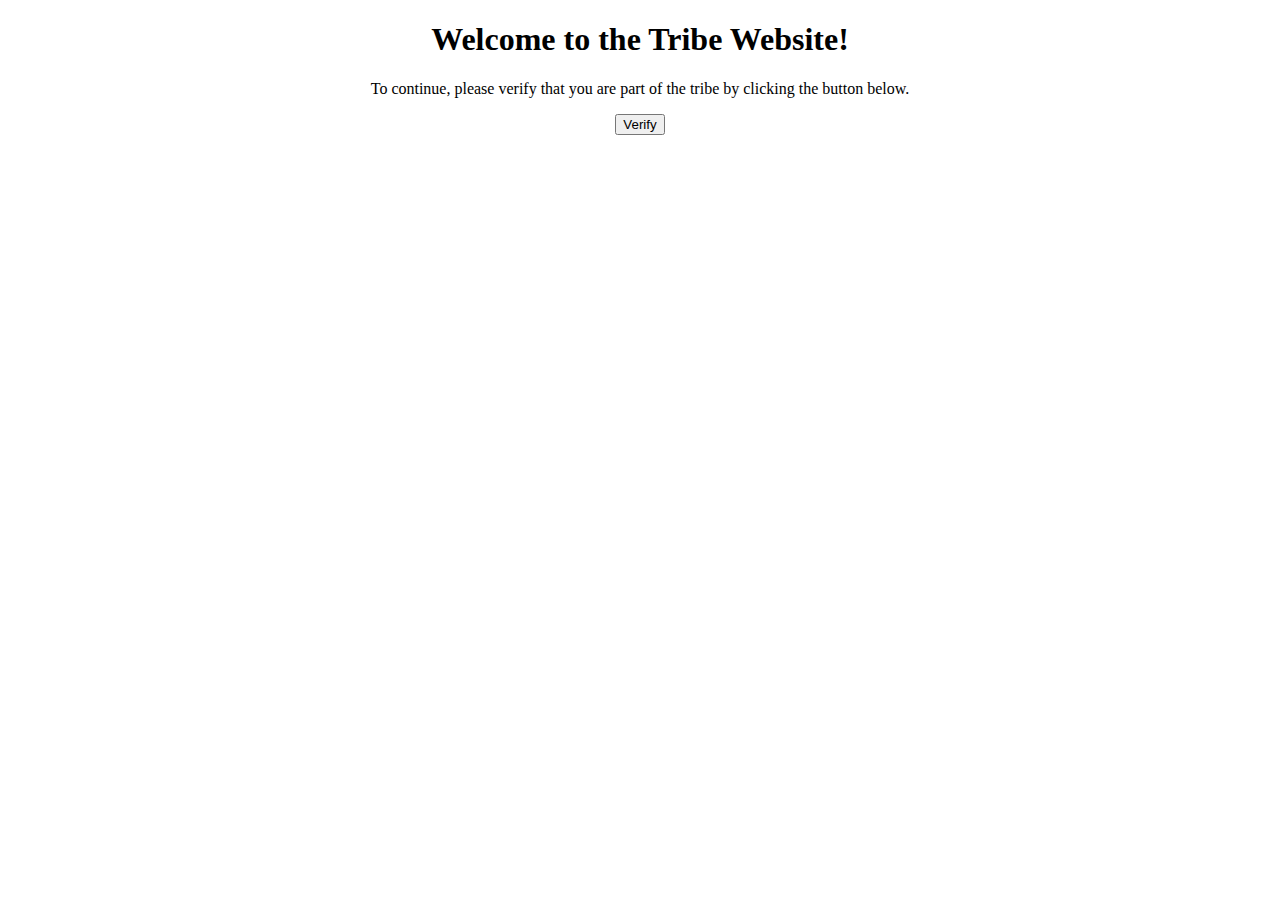
<file: index.html>
<!DOCTYPE html>
<html>
  <head>
    <title>The Tribe</title>
    <script type="text/javascript" src="index.js"></script>
    <link
      rel="SHORTCUT ICON"
      href="https://cdn.glitch.global/6cb6d29b-3b21-4555-bea3-d18cdb01e7a3/TribeLogo.png?v=1643390396571"
      type="image/x-icon"
    />
    <link
      rel="ICON"
      href="https://cdn.glitch.global/6cb6d29b-3b21-4555-bea3-d18cdb01e7a3/TribeLogo.png?v=1643390396571"
      type="image/ico"
    />
  </head>

  <body>
    <center>
      <h1>Welcome to the Tribe Website!</h1>
      <p>
        To continue, please verify that you are part of the tribe by clicking
        the button below.
      </p>
    </center>
  </body>
  <center>
    <input
      type="button"
      value="Verify"
      onclick="spstart(from:index.html)"
      id="VerifyButton"
    />
  </center>
</html>
<script></script>
</file>
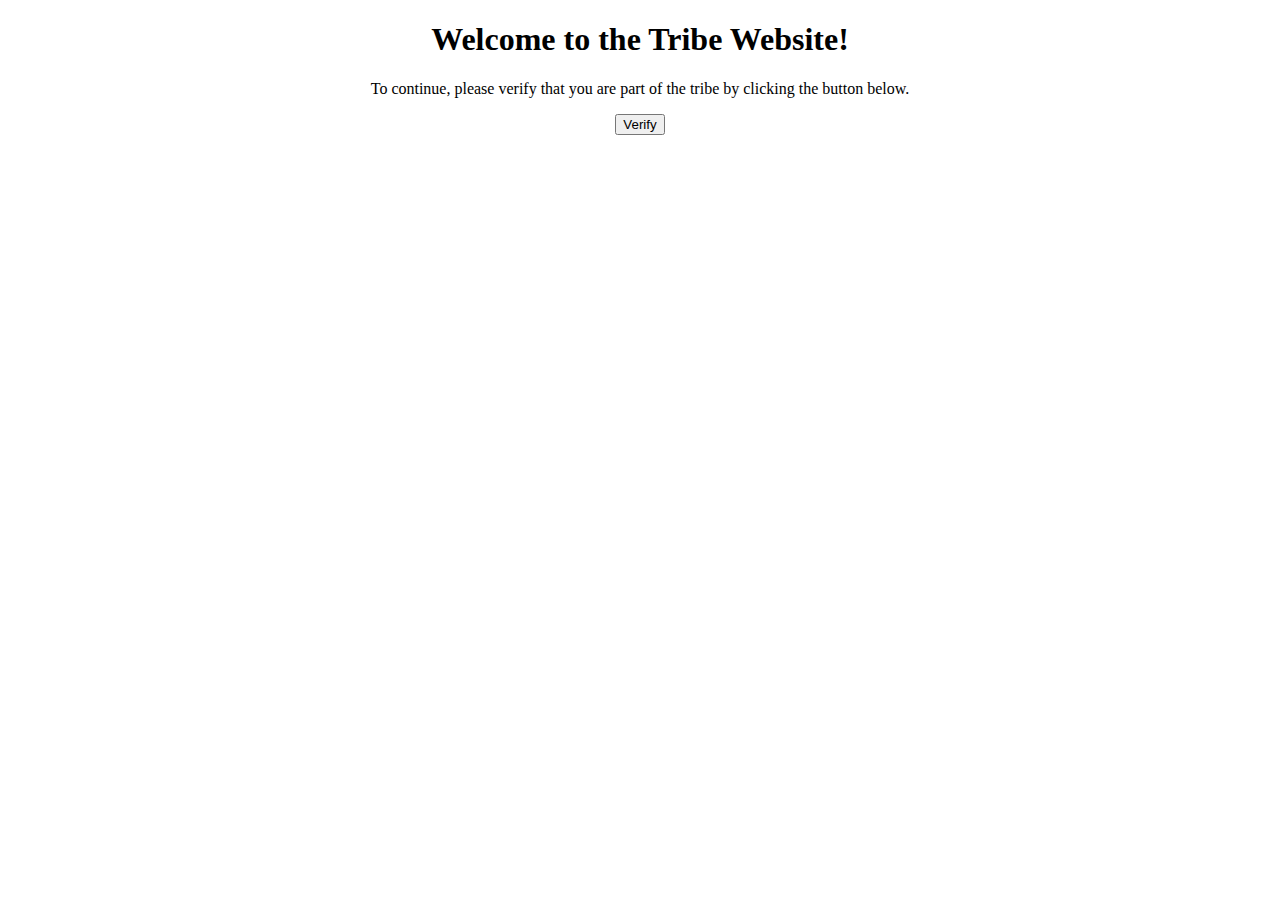
<file: index-check.html>
<!DOCTYPE html>
<html>
  <head>
    <title>The Tribe</title>
    <script type="text/javascript" src="index.js"></script>
    <link
      rel="SHORTCUT ICON"
      href="https://cdn.glitch.global/6cb6d29b-3b21-4555-bea3-d18cdb01e7a3/TribeLogo.png?v=1643390396571"
      type="image/x-icon"
    />
    <link
      rel="ICON"
      href="https://cdn.glitch.global/6cb6d29b-3b21-4555-bea3-d18cdb01e7a3/TribeLogo.png?v=1643390396571"
      type="image/ico"
    />
  </head>

  <body>
    <center>
      <h1>Welcome to the Tribe Website!</h1>
      <p>
        To continue, please verify that you are part of the tribe by clicking
        the button below.
      </p>
    </center>
  </body>
  <center>
    <input
      type="button"
      value="Verify"
      onclick="findappdata(BrowserCookie:CheckConnection, True)"
      id="VerifyButton"
    />
  </center>
</html>
<script>
 
</script>
</file>
